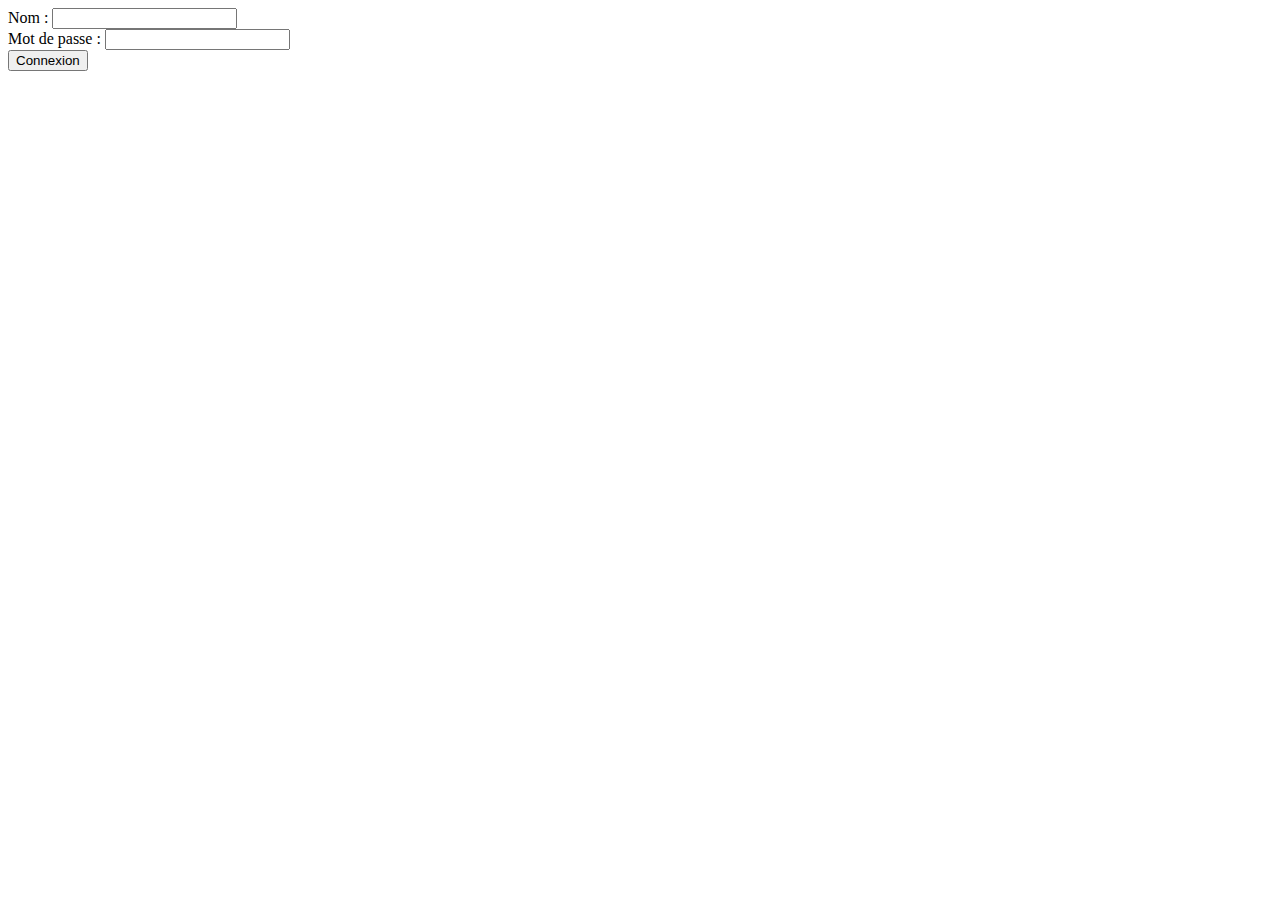
<file: static/connexion.html>
<!DOCTYPE html>
<html lang="en">
<head>
    <meta charset="UTF-8">
    <meta name="viewport" content="width=device-width, initial-scale=1.0">
    <title>Connexion</title>
</head>
<body>
    <form action="/connexion" method="post">
        <label for="nom">Nom :</label>
        <input name="nom" type="text">
        <br>
        <label for="mdp">Mot de passe :</label>
        <input name="mdp" type="password">
        <br>
        <button type="submit">Connexion</button>
    </form>
</body>
</html>
</file>
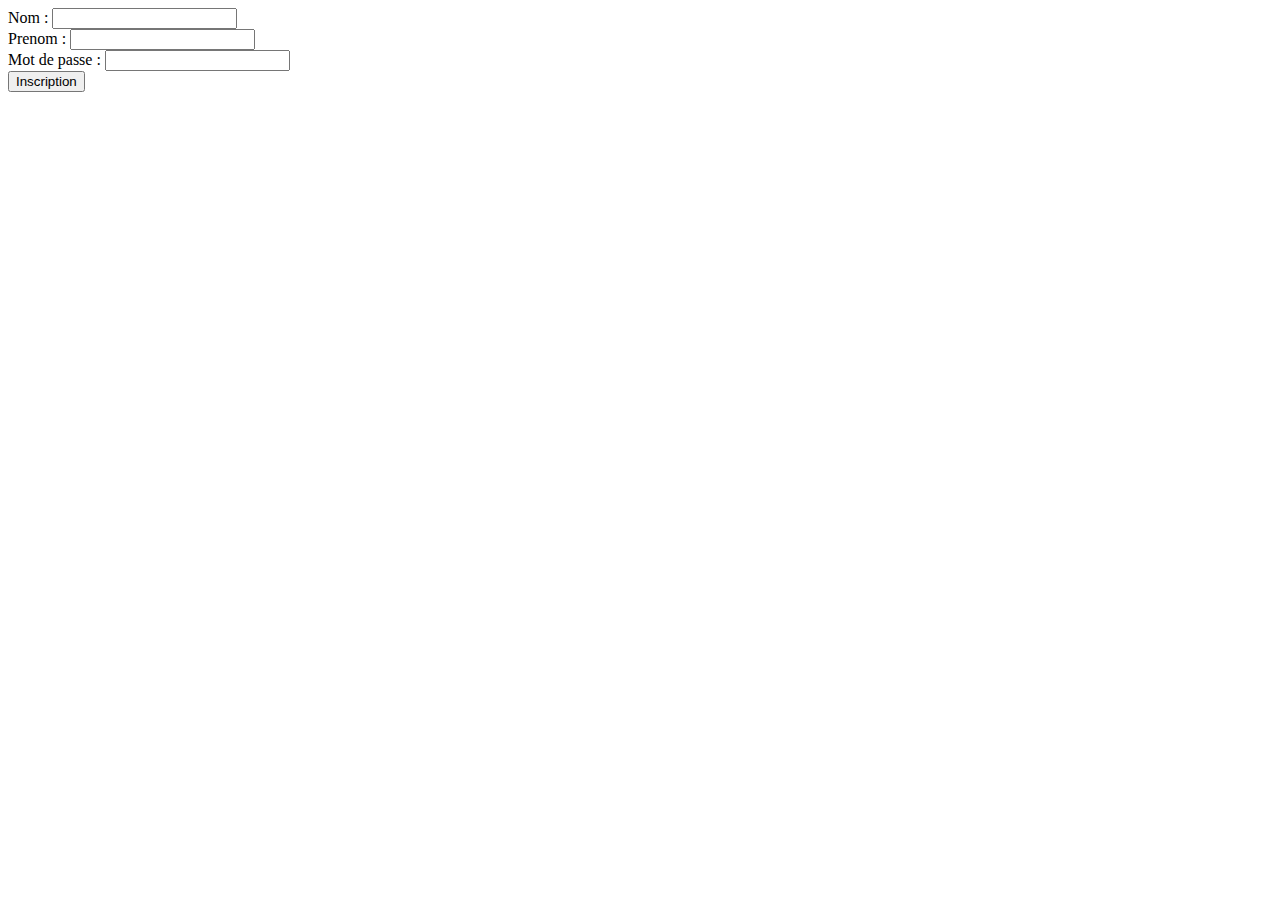
<file: static/inscription.html>
<!DOCTYPE html>
<html lang="en">
<head>
    <meta charset="UTF-8">
    <meta name="viewport" content="width=device-width, initial-scale=1.0">
    <title>Inscription</title>
</head>
<body>
    <form action="/inscription" method="post">
        <label for="nom">Nom :</label>
        <input name="nom" type="text">
        <br>
        <label for="prenom">Prenom :</label>
        <input name="prenom" type="text">
        <br>
        <label for="mdp">Mot de passe :</label>
        <input name="mdp" type="password">
        <br>
        <button type="submit">Inscription</button>
    </form>
</body>
</html>
</file>
